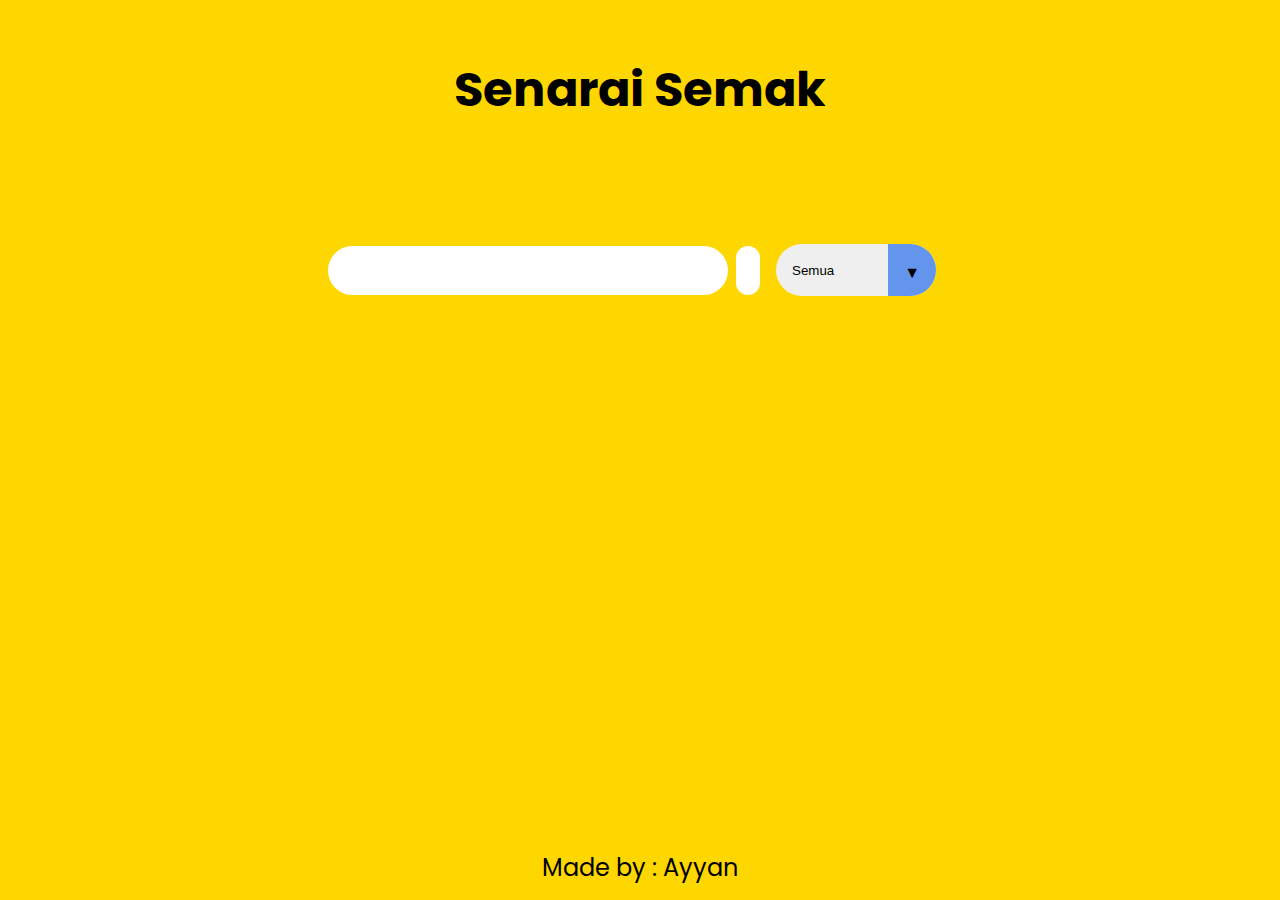
<file: index.html>
<!DOCTYPE html>
<html lang="en">
<head>
    <meta charset="UTF-8">
    <meta http-equiv="X-UA-Compatible" content="IE=edge">
    <meta name="viewport" content="width=device-width, initial-scale=1.0">
    <!-- Google Fonts -->
    <link rel="preconnect" href="https://fonts.googleapis.com">
    <link rel="preconnect" href="https://fonts.gstatic.com" crossorigin>
    <link href="https://fonts.googleapis.com/css2?family=Poppins&display=swap" rel="stylesheet">
    <!-- Font Awesome cdn css -->
    <link rel="stylesheet" href="https://cdnjs.cloudflare.com/ajax/libs/font-awesome/5.15.3/css/all.min.css" integrity="sha512-iBBXm8fW90+nuLcSKlbmrPcLa0OT92xO1BIsZ+ywDWZCvqsWgccV3gFoRBv0z+8dLJgyAHIhR35VZc2oM/gI1w==" crossorigin="anonymous" referrerpolicy="no-referrer" />
    <link rel="stylesheet" href="style.css">

    <title>To Do List</title>
</head>

<body>

   <header><h1>Senarai Semak</h1></header>

   <form action="">

    <input type="text" class="todo-input"></input>

    <button type="submit" class="todo-button">
        <i class="fas fa-plus-circle fa-lg"></i>
    </button>
    
    <div class="select">
        <select name="todos" class="filter-todo">
            <option value="all">Semua</option>
            <option value="completed">Sudah</option>
            <option value="incomplete">Belum</option>
        </select>
    </div>

   </form>

    <div class="todo-container">
        <ul class="todo-list"></ul>
    </div>

    <footer>Made by : Ayyan</footer>

    <script src="code.js"></script>

</body>
</html>
</file>
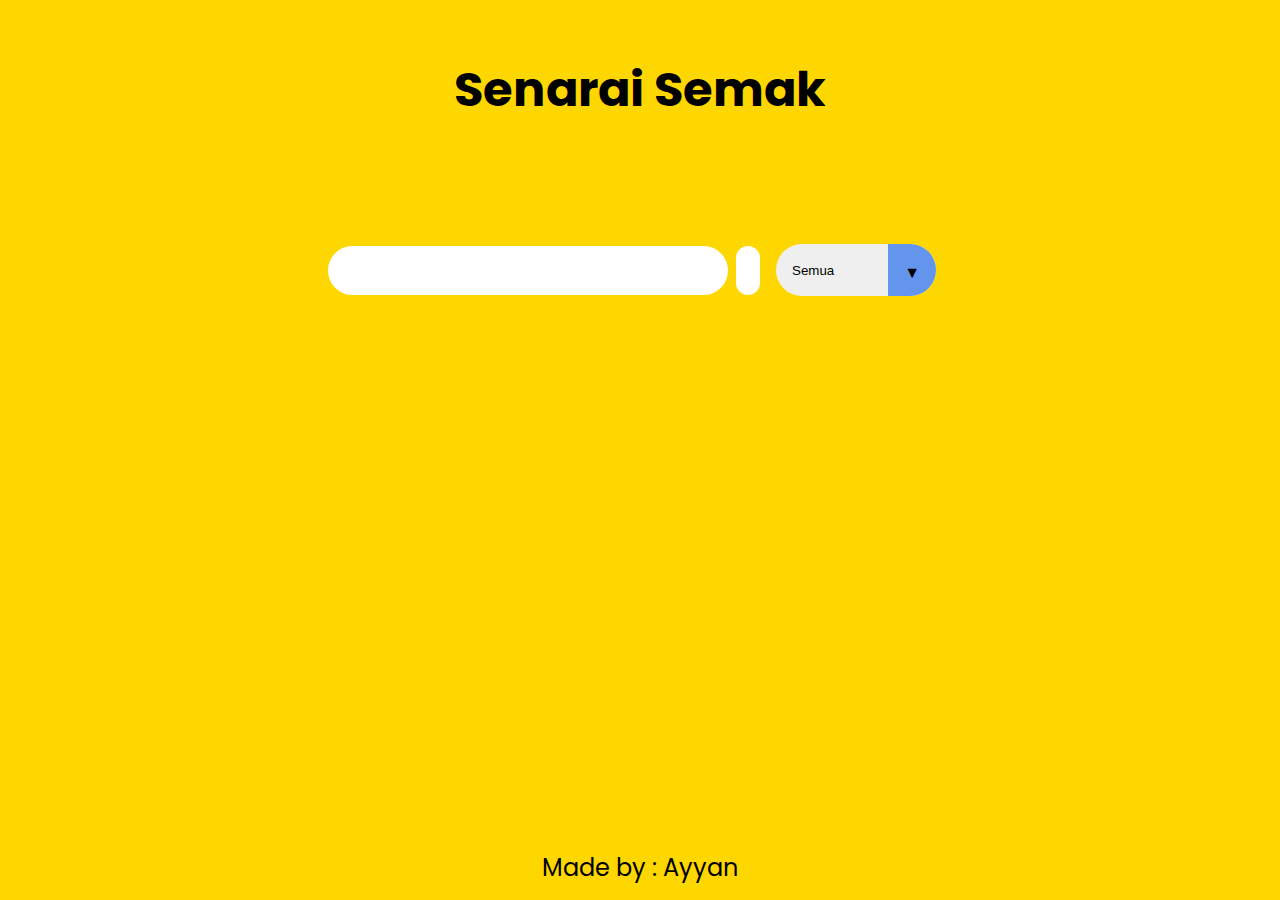
<file: todo.html>
<!DOCTYPE html>
<html lang="en">
<head>
    <meta charset="UTF-8">
    <meta http-equiv="X-UA-Compatible" content="IE=edge">
    <meta name="viewport" content="width=device-width, initial-scale=1.0">
    <!-- Google Fonts -->
    <link rel="preconnect" href="https://fonts.googleapis.com">
    <link rel="preconnect" href="https://fonts.gstatic.com" crossorigin>
    <link href="https://fonts.googleapis.com/css2?family=Poppins&display=swap" rel="stylesheet">
    <!-- Font Awesome cdn css -->
    <link rel="stylesheet" href="https://cdnjs.cloudflare.com/ajax/libs/font-awesome/5.15.3/css/all.min.css" integrity="sha512-iBBXm8fW90+nuLcSKlbmrPcLa0OT92xO1BIsZ+ywDWZCvqsWgccV3gFoRBv0z+8dLJgyAHIhR35VZc2oM/gI1w==" crossorigin="anonymous" referrerpolicy="no-referrer" />
    <link rel="stylesheet" href="style.css">

    <title>To Do List</title>
</head>

<body>

   <header><h1>Senarai Semak</h1></header>

   <form action="">

    <input type="text" class="todo-input"></input>

    <button type="submit" class="todo-button">
        <i class="fas fa-plus-circle fa-lg"></i>
    </button>
    
    <div class="select">
        <select name="todos" class="filter-todo">
            <option value="all">Semua</option>
            <option value="completed">Sudah</option>
            <option value="incomplete">Belum</option>
        </select>
    </div>

   </form>

    <div class="todo-container">
        <ul class="todo-list"></ul>
    </div>

    <footer>Made by : Ayyan</footer>

    <script src="code.js"></script>

</body>
</html>
</file>
<file: style.css>
* {
    margin: 0;
    padding: 0;
    box-sizing: border-box;
}

body {
    background: gold;
    color: black;
    font-family: "Poppins", sans-serif;
    min-height: 100vh;
}

header {
    font-size: 1.5rem;
}

header, 
form {
    min-height: 20vh;
    display: flex;
    justify-content: center;
    align-items: center;
}

form input, 
form button {
    padding: 0.5rem;
    padding-left: 1rem;
    font-size: 1.8rem;
    border: none;
    background: white;
    border-radius: 2rem;
}

form button {
    color: cornflowerblue;
    background: white;
    cursor: pointer;
    transition: all 0.3 ease;
    margin-left: 0.5rem;
}

form button:hover {
    color: white;
    background: cornflowerblue;
}

.fa-plus-circle {
    margin-top: 0.3rem;
    margin-left: -8px;
}

.todo-container {
    display: flex;
    justify-content: center;
    align-items: center;
}

.todo-list {
    min-width: 30%;
    list-style: none;
}

.todo {
    margin: 0.5rem;
    padding-left: 0.5rem;
    background: white;
    color: black;
    font-size: 1.5rem;
    display: flex;
    justify-content: space-between;
    align-items: center;
    transition: 0.5s;
    border-radius: 2rem;
}

.todo li {
    flex: 1;
}

.trash-btn, 
.complete-btn { 
    color: white;
    border: none;
    padding: 1rem;
    cursor: pointer;
    font-size: 1.5rem;
}

.complete-btn {
    background: darkgreen;
}

.trash-btn {
    border-top-right-radius: 1.75rem;
    border-bottom-right-radius: 1.75rem;
    background: rgb(171, 171, 171);
}

.todo-item {
    padding: 0rem 0.5rem;
}

.fa-trash, 
.fa-check-circle {
    pointer-events: none;
}

.completed {
    text-decoration: line-through;
    opacity: 0.5;
}

.slide {
    transform: translateX(10rem);
    opacity: 0;
}

select {
    -webkit-appearance: none;
    -moz-appearance: none;
    appearance: none;
    outline: none;
    border: none;
}

.select {
    margin: 1rem;
    position: relative;
    overflow: hidden;
    border-radius: 50px;
}

select {
    color: black;
    width: 10rem;
    height: 3.2rem;
    cursor: pointer;
    padding: 1rem;
}

.select::after {
    content: "\25BC";
    position: absolute;
    background: cornflowerblue;
    top: 0;
    right: 0;
    padding: 1rem;
    pointer-events: none;
    transition: all 0.3s ease;
}

.select::hover::after {
    background: white;
    color: cornflowerblue;
}

footer {
    position: fixed;
    bottom: 0;
    width: 100%;
    height: 50px;   /* Height of the footer */
    background: gold;
    font-size: 1.5rem;
    font-weight: 400;
    text-align: center;
}
</file>
